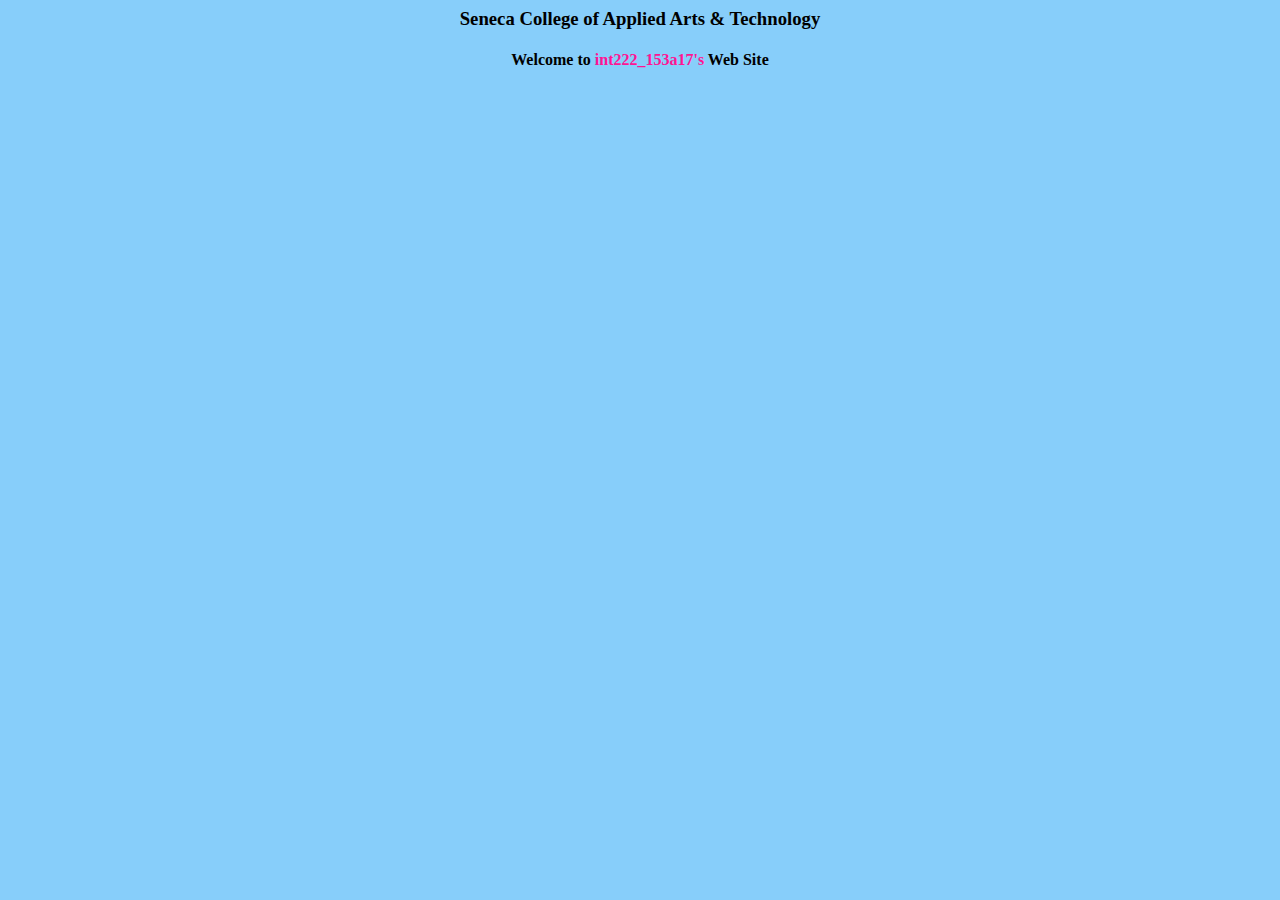
<file: index1.html>
<html>
<head>
<title>
int222_153a17
</title>
</head>
<body bgcolor="87cefa" link="c80000">
<center>
<h3>Seneca College of Applied Arts & Technology</h3>
</center>
<center>
<h4>Welcome to 
<font size=3 color="ff1493">int222_153a17's</font> Web Site</h4>
</center>
<BR>
</body>
</html>
</file>
